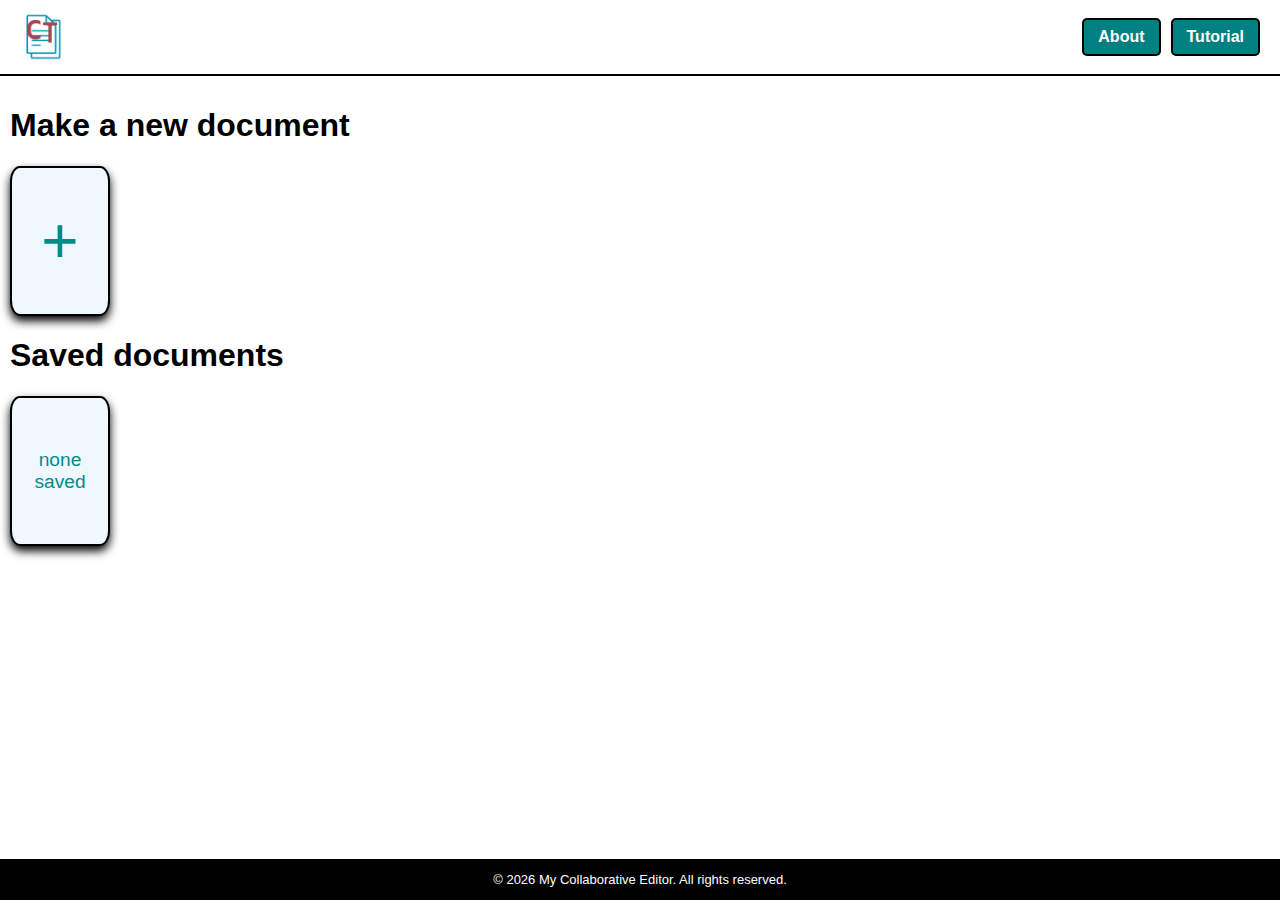
<file: index.html>
<html lang="en" dir="ltr">

<head>
    <meta charset="UTF-8">
    <meta name="viewport" content="width=device-width, initial-scale=1.0">
    <title>Mini Docs</title>
    <link rel="stylesheet" href="home_page_styles.css">
    <link rel="stylesheet" href="general_styles.css">
</head>

<body>
    <header class="top-bar">
        <!-- difference between window.location.href and <a href="" are that one happens
      in js and can be applied to something like an image while a is 
      specifically an element we've used as a link -->
        <img src="logo.png" alt="logo" onclick="window.location.href='index.html'" class="logo">

        <nav class="nav-buttons">
            <a href="about.html" class="nav-btn">About</a>
            <a href="tutorial.html" class="nav-btn">Tutorial</a>
        </nav>
    </header>

    <main class="page-content">
        <h1>Make a new document</h1>
        <button id="addBtn" onclick="window.location.href='text_editor.html'">+</button>

        <h1>Saved documents</h1>
        <button id="addBtn" style="font-size: larger;">none saved</button>
    </main>
    
    <footer id="footer">
        <p class="footer_txt">© 2026 My Collaborative Editor. All rights reserved.</p>
    </footer>
</body>

</html>
</file>
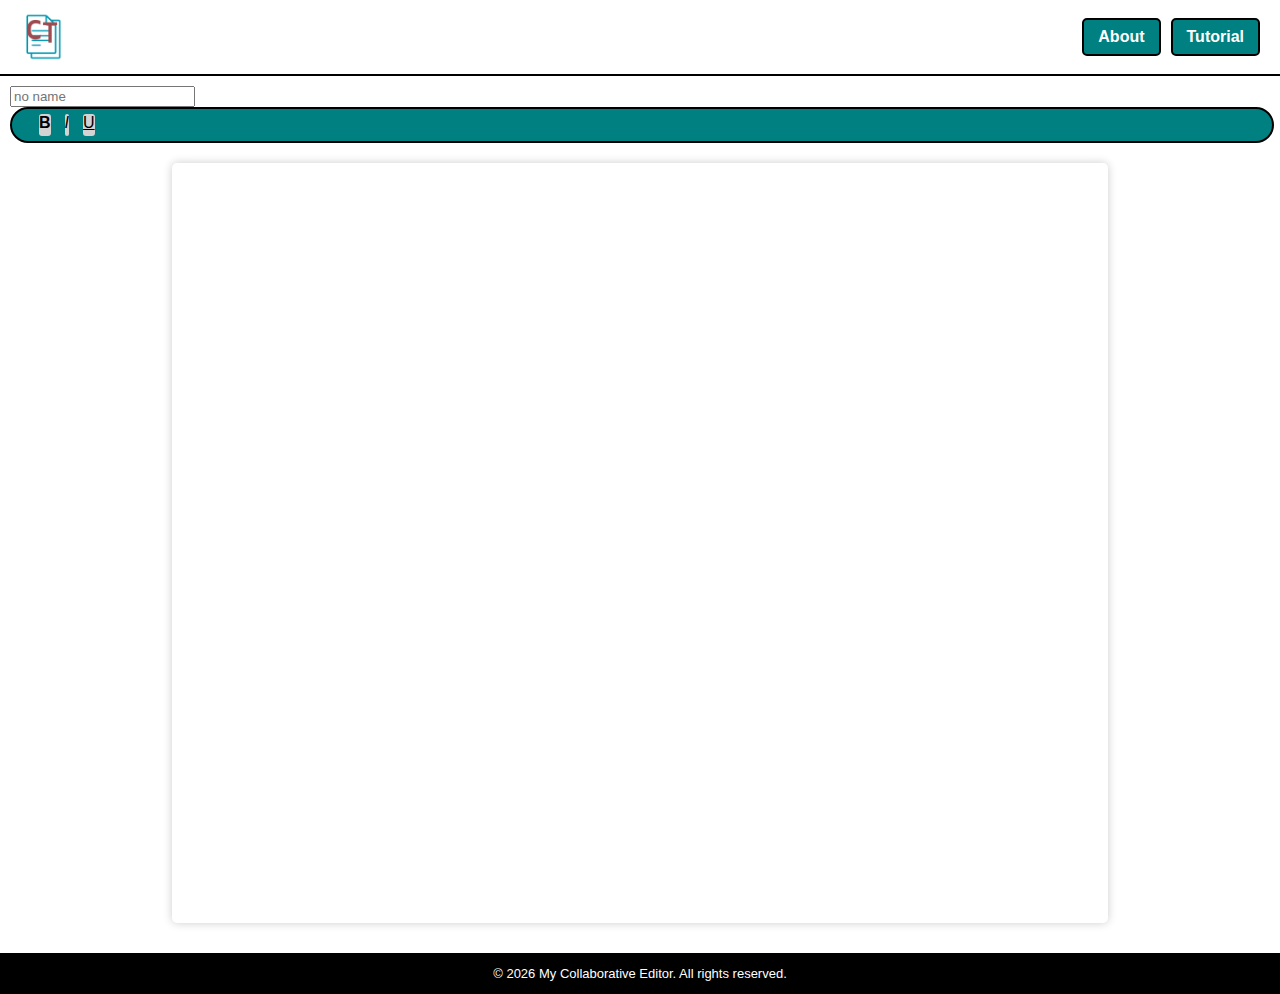
<file: text_editor.html>
<!DOCTYPE html>
<html lang="en" dir="ltr">

<head>
  <meta charset="UTF-8">
  <meta name="viewport" content="width=device-width, initial-scale=1.0">
  <title>text editor</title>
  <link rel="stylesheet" href="editor_styles.css">
  <link rel="stylesheet" href="general_styles.css">
</head>

<body>
  <header class="top-bar">
    <!-- difference between window.location.href and <a href="" are that one happens
      in js and can be applied to something like an image while a is 
      specifically an element we've used as a link -->
    <img src="logo.png" alt="logo" onclick="window.location.href='index.html'" class="logo">

    <nav class="nav-buttons">
      <a href="about.html" class="nav-btn">About</a>
      <a href="tutorial.html" class="nav-btn">Tutorial</a>
    </nav>
  </header>

  <!--contenteditable means the element can get an input in RTF(Rich Text Format) which means
   it supports formatting like bold, diffrent colors, etc. -->
  <main class="page-content">
    <input id="docNameInput" type="text" placeholder="no name">

    <section id="formatting-toolbar">
      <label class="radio_container" style="margin-left: 20px;">
        <input type="checkbox" class="radio_input">
        <span class="format-btn"><b>B</b></span>
      </label>

      <label class="radio_container">
        <input type="checkbox" class="radio_input">
        <span class="format-btn"><i>I</i></span>
      </label>

      <label class="radio_container">
        <input type="checkbox" class="radio_input">
        <span class="format-btn"><u>U</u></span>
      </label>

    </section>

    <div id="editor" contenteditable="true">

    </div>
  </main>

  <footer id="footer">
    <p class="footer_txt">© 2026 My Collaborative Editor. All rights reserved.</p>
  </footer>

</body>
</html>
</file>
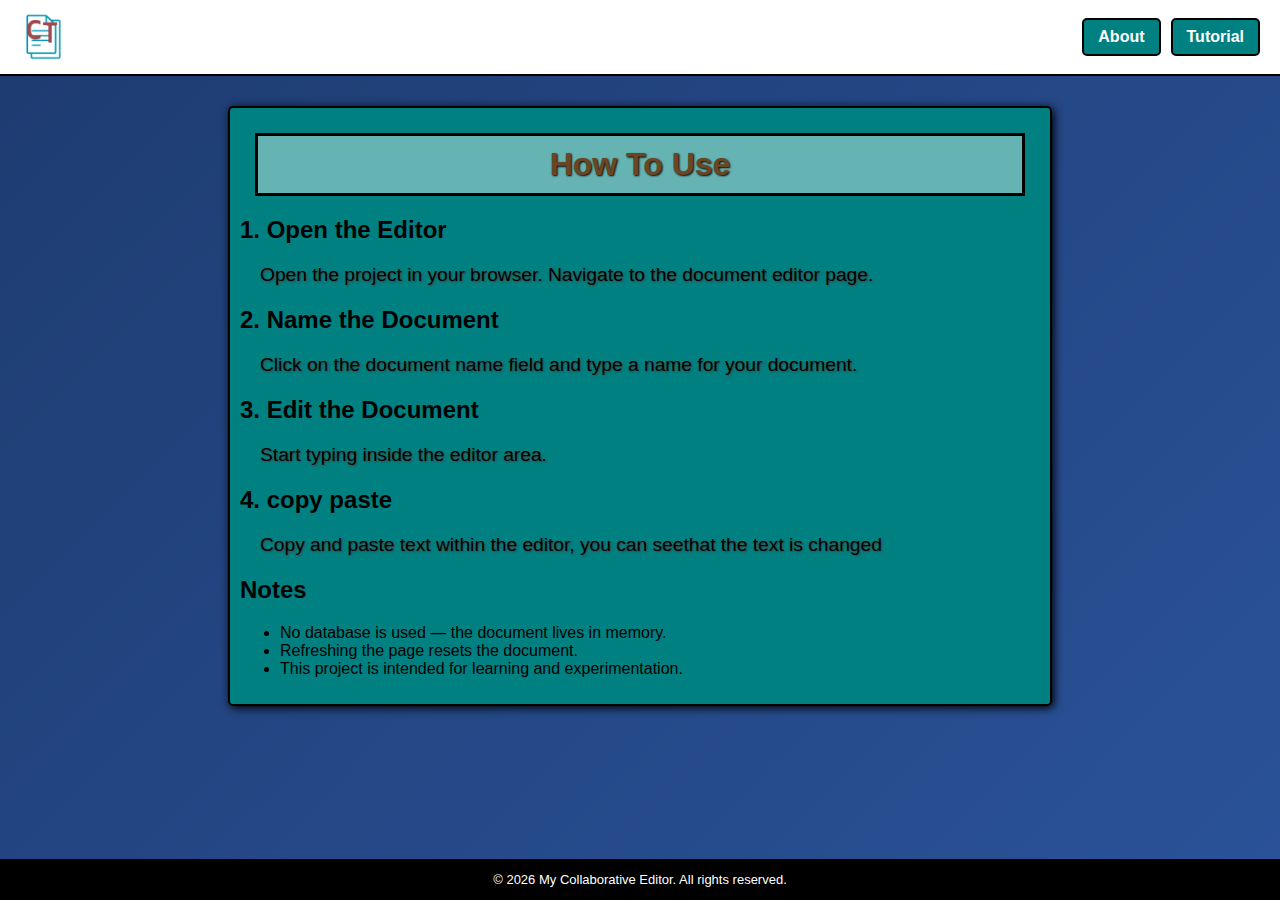
<file: tutorial.html>
<!DOCTYPE html>
<html lang="en">
<head>
    <meta charset="UTF-8">
    <meta name="viewport" content="width=device-width, initial-scale=1.0">
    <title>Tutorial</title>
    <link rel="stylesheet" href="card_pages_styles.css">
    <link rel="stylesheet" href="general_styles.css">
</head>

<body>
    <header class="top-bar">
        <!-- difference between window.location.href and <a href="" are that one happens
      in js and can be applied to something like an image while a is 
      specifically an element we've used as a link -->
        <img src="logo.png" alt="logo" onclick="window.location.href='index.html'" class="logo">

        <nav class="nav-buttons">
            <a href="about.html" class="nav-btn">About</a>
            <a href="tutorial.html" class="nav-btn">Tutorial</a>
        </nav>
    </header>

    <main class="page-content centered" style="flex-direction: column;">
        <div class="card">
            <h1 class="title">How To Use</h1>

            <h2>1. Open the Editor</h2>
            <p class="card_txt">
                Open the project in your browser.
                Navigate to the document editor page.
            </p>

            <h2>2. Name the Document</h2>
            <p class="card_txt">
                Click on the document name field and type a name for your document.
            </p>

            <h2>3. Edit the Document</h2>
            <p class="card_txt">
                Start typing inside the editor area.
            </p>

            <h2>4. copy paste</h2>
            <p class="card_txt">
                Copy and paste text within the editor, you can seethat the text is changed
            </p>

            <h2>Notes</h2>
            <ul>
                <li>No database is used — the document lives in memory.</li>
                <li>Refreshing the page resets the document.</li>
                <li>This project is intended for learning and experimentation.</li>
            </ul>
        </div>
    </main>
    
    <footer id="footer">
        <p class="footer_txt">© 2026 My Collaborative Editor. All rights reserved.</p>
    </footer>

</body>
</html>
</file>
<file: home_page_styles.css>
#addBtn {
        width: 100px;
        height: 150px;

        color: darkcyan;
        background-color: aliceblue;
        font-size: 400%;

        border: 2px solid black;
        border-radius: 10%;

        box-shadow: 0 5px 10px black;
    }

    #addBtn:hover {
        border-color: darkcyan;
        background-color: azure;
        cursor: pointer;
    }
</file>
<file: general_styles.css>
body {
    /* makes it so theres no white border around the background */
    margin: 0;
    font-family: Arial, sans-serif;

    display: flex;
    flex-direction: column;
    min-height: 100vh;
}

.top-bar {
    background-color: white;
    display: flex;
    height: 6vh;

/* justify content has the main axis(default horizontal) it either puts elements in the *start/center/end. or 
it puts a *space between elements so theyre all at the edges of the screen or just *spaced around the center*/
    justify-content: space-between;
    
/*does the align self property on all elements.which either puts elements in the *start/center/end of the cross axis
or *strech their boxes. by default the elements are in strech*/
    align-items: center;

    
    padding: 10px 20px;
    border-bottom: 2px solid black;
}

.logo {
    height: 50px;
    cursor: pointer;
}

.nav-buttons {
    display: flex;
    /*gaps between buttons. with percentages the elements are spaced relative to the container's width 
    and can go out of bounds so its important to use a fixed value like px or em instead*/
    gap: 10px;
}

.nav-btn {
    text-decoration: none;
    /*padding is usually up down like here or even to the sides with a third input 
    but with 4 it goes from up and in a clockwork direction are the padding changes */
    padding: 8px 14px;
    border: 2px solid black;
    background-color: teal;
    color: white;
    font-weight: bold;
    border-radius: 5px;
}

.nav-btn:hover {
    background-color: rgb(0, 90, 90);
}

.page-content {
    flex: 1;
    display: flex;
    /* if i had an align content it would be the same as justify content but its on the cross axis */
    justify-content: start;
    align-items: start;
    flex-direction: column;
    padding: 10px;
}

.page-content.centered {
    background: linear-gradient(135deg, #1e3c72, #2a5298);
    align-items: center;
    flex-direction: row; 

}

#footer {
    display: flex;
    justify-content: center;
    align-items: center;
    background-color: black;
}

.footer_txt {
    color: white;
    font-size: small;
}

@media (max-width: 767px) {
    .page-content.centered {
        flex-direction: column;
    }
    .card {
        width: 65%;
    }
}
</file>
<file: editor_styles.css>
#formatting-toolbar {
    display: flex;
    justify-content: start;

    background-color: teal;
    border: 2px solid black;
    width: 100%;
    border-radius: 20px;
}

.radio_container {
    display: flex;
    align-items: center;
}

.radio_input {
    display: none;
}

.format-btn {
    width: 100%;
    height: 70%;

    margin: 7px;
    border: none;
    background-color: lightgrey;
    cursor: pointer;
    font-size: 16px;
    border-radius: 3px;
    text-align: center;
}
.radio_input:checked + .format-btn {
    background-color: darkgray;
    color: white;
    box-shadow: inset 2px 2px 5px rgba(0,0,0,0.3);
}

.format-btn:hover {
    background-color: darkgrey;
}

#editor {
    align-self: center;

    background-color: white;
    min-height: 80vh;
    width: 70vw;
    margin: 20px;
    padding: 20px;
    box-shadow: 0 0 10px rgba(0, 0, 0, 0.2);
    border-radius: 5px;
}
</file>
<file: card_pages_styles.css>
.card {
    background-color: teal;
    width: 800px;
    min-height: 280px;
    
    border: 2px solid black;
    border-radius: 5px;
    box-shadow: 2px 2px 10px black;
    padding: 10px;
    margin: 20px;
}

.title {
    text-align: center;
    font-size: 2em;
    font-weight: bold;
    margin: 15px;
    color: rgb(107, 70, 37);

    border: 3px solid black;
    text-shadow: 1px 1px 2px black;
    padding: 10px;
    background-color: rgba(255, 255, 255, 0.4);
}

.card_txt {
    font-size: 1.2em;
    margin: 20px;
    color: black;
    text-shadow: 1px 1px 2px rgb(68, 64, 64);
}

.api-btn {
    display: block;

    text-align: center;
    margin: 30px;
    padding: 15px;

    background-color: limegreen;
    color: white;
    font-size: 1.2em;
    font-weight: bold;
    text-decoration: none;

    border-radius: 30px;
    border: 2px solid black;
    box-shadow: 1px 1px 5px black;
}
</file>
